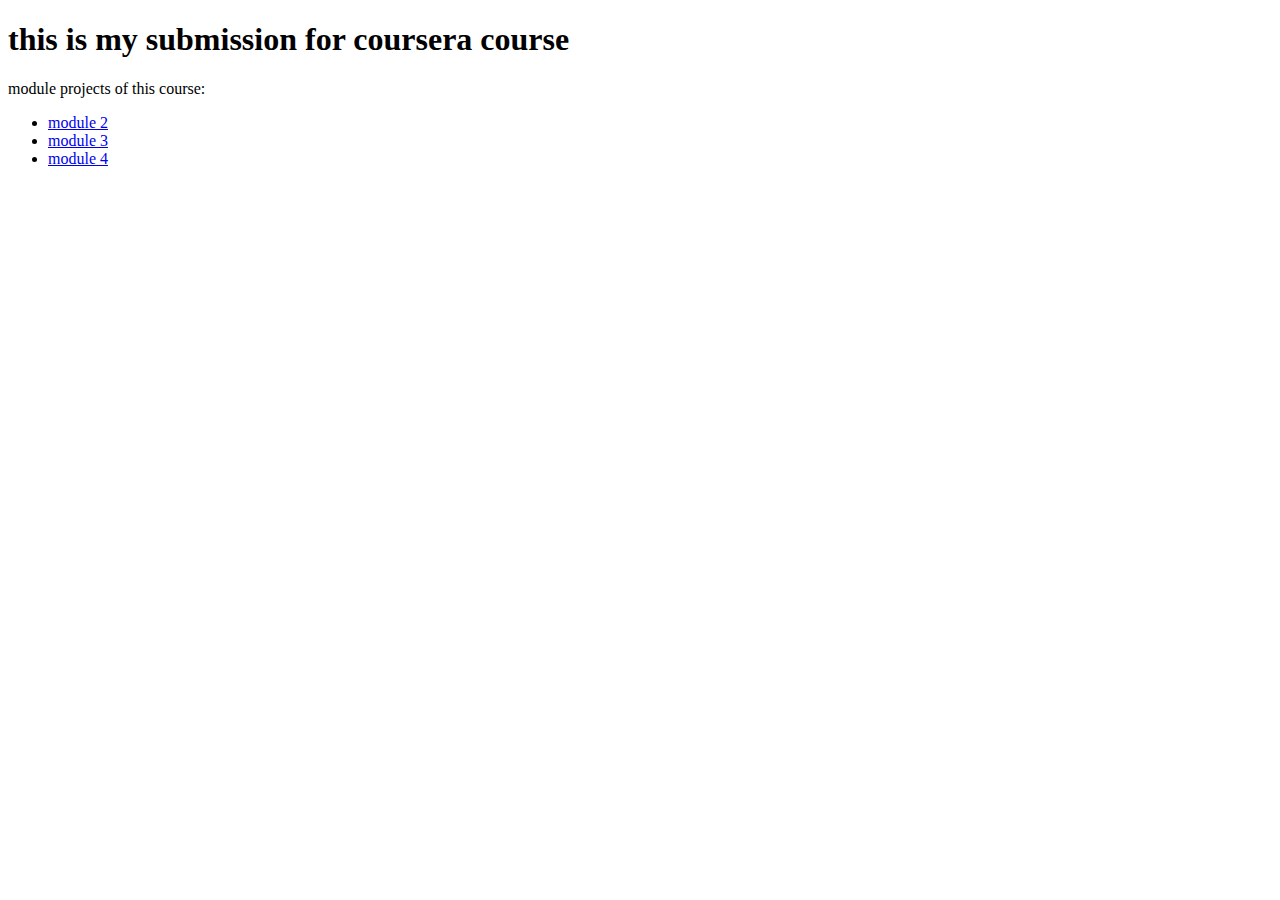
<file: index.html>
<!doctype html>
<html>
<head>
<title>
</title>
<head>
<body>
<h1> this is my submission for coursera course</h1>
module projects of this course:
<ul>
    <li><a title="module 2" href="module2/">module 2</a></li>
    <li><a title="module 3" href="module3/">module 3</a></li>
    <li><a title="module 4" href="module4/">module 4</a></li>

</ul>

</body>

</html>
</file>
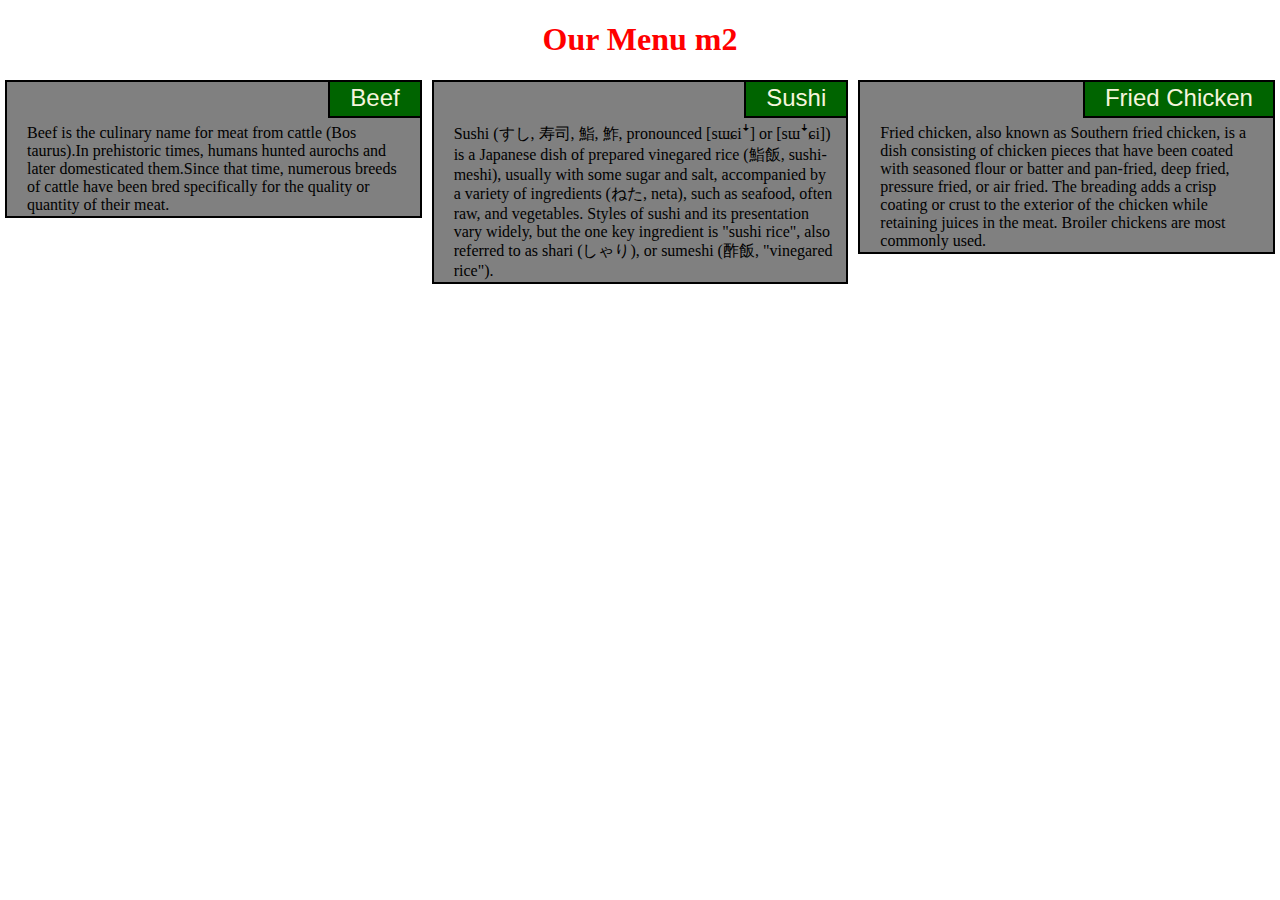
<file: module2/index.html>
<!doctype html>
<html>

<head>
    <meta charset="utf-8">
    <title> module 2</title>
    <link rel="stylesheet" href="css/style.css">
</head>

<body>
    <h1 id="title">Our Menu m2</h1>
    <div class="container">
        <div class="row">
            <div class="cl-lg-4 cl-md-6">
                <div class="dish_card">
                    <div class="dish_title">Beef</div>
                    <div class="dish_content">
                        Beef is the culinary name for meat from cattle (Bos taurus).In prehistoric times, humans hunted
                        aurochs and later domesticated them.Since that time, numerous breeds of cattle have been bred
                        specifically for the quality or quantity of their meat.
                    </div>
                </div>
            </div>
            <div class="cl-lg-4 cl-md-6">
                <div class="dish_card">
                    <div class="dish_title">Sushi</div>
                    <div class="dish_content">Sushi (すし, 寿司, 鮨, 鮓, pronounced [sɯɕiꜜ] or [sɯꜜɕi]) is a Japanese dish of
                        prepared vinegared rice
                        (鮨飯, sushi-meshi), usually with some sugar and salt, accompanied by a variety of ingredients
                        (ねた,
                        neta), such as seafood, often raw, and vegetables. Styles of sushi and its presentation vary
                        widely,
                        but the one key ingredient is "sushi rice", also referred to as shari (しゃり), or sumeshi (酢飯,
                        "vinegared rice").
                    </div>
                </div>

            </div>
            <div class="cl-lg-4  cl-md-6">
                <div class="dish_card">
                    <div class="dish_title">Fried Chicken</div>
                    <div class="dish_content">Fried chicken, also known as Southern fried chicken, is a dish consisting
                        of
                        chicken pieces that
                        have been coated with seasoned flour or batter and pan-fried, deep fried, pressure fried, or air
                        fried. The breading adds a crisp coating or crust to the exterior of the chicken while retaining
                        juices in the meat. Broiler chickens are most commonly used.
                    </div>
                </div>
            </div>

        </div>

    </div>
</body>

</html>
</file>
<file: module2/css/style.css>
#title {
    text-align: center;
    color: red;
}
html, body{
    margin:0;
    padding: 0;
}
.dish_card {
    background-color: gray;
    border: 2px solid black;
    position: relative;
    /* width: 95%; */
    margin-left: 5px;
    margin-right: 5px;
}
.dish_title {
    border: 2px solid black;
    width: fit-content;
    position: absolute;
    right:-2px;
    top:-2px;
    padding: 2px 20px;
    font: 1.5em sans-serif;
    height: 30px;
    background-color:darkgreen;
    color:beige;
}
.dish_content {
    margin-top: 40px;
    margin-left:10px;
    padding:2px 10px
}
.row {
    height:20px;
    width: 100%;
}
@media (min-width:767px){
    .cl-md-6{
        width: 50%;
        box-sizing:border-box;
        float: left;
    }
}

@media (min-width:992px){
    .cl-lg-4 {
        width: 33.333%;
        box-sizing:border-box;
        float: left;
    }
}
</file>
